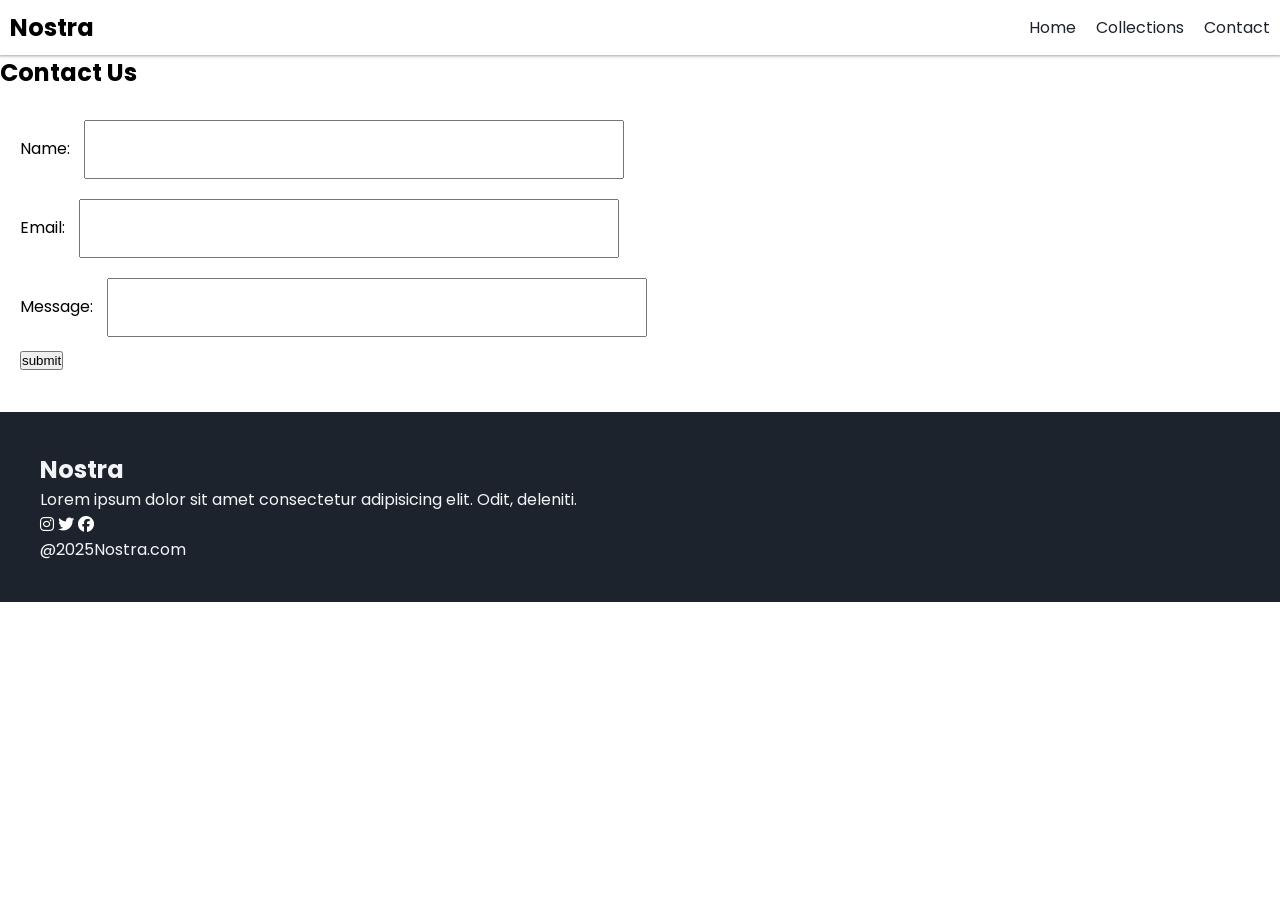
<file: contact.html>
<!DOCTYPE html>
<html lang="en">

<head>
    <meta charset="UTF-8">
    <meta name="viewport" content="width=device-width, initial-scale=1.0">
    <title>Nostra</title>

    <!--Google Fonts-->
    <link rel="preconnect" href="https://fonts.googleapis.com">
    <link rel="preconnect" href="https://fonts.gstatic.com" crossorigin>
    <link
        href="https://fonts.googleapis.com/css2?family=Poppins:ital,wght@0,100;0,200;0,300;0,400;0,500;0,600;0,700;0,800;0,900;1,100;1,200;1,300;1,400;1,500;1,600;1,700;1,800;1,900&family=Roboto:ital,wght@0,100;0,300;0,400;0,500;0,700;0,900;1,100;1,300;1,400;1,500;1,700;1,900&display=swap"
        rel="stylesheet">

    <!--My Css-->
    <link rel="stylesheet" href="style.css">
    

    <!--Font awesome icons-->

    <link rel="stylesheet" href="https://cdnjs.cloudflare.com/ajax/libs/font-awesome/6.7.1/css/all.min.css"
        integrity="sha512-5Hs3dF2AEPkpNAR7UiOHba+lRSJNeM2ECkwxUIxC1Q/FLycGTbNapWXB4tP889k5T5Ju8fs4b1P5z/iB4nMfSQ=="
        crossorigin="anonymous" referrerpolicy="no-referrer" />

</head>

<body>
    <!--Navbar-->
    <nav class="navbar">
        <h1>Nostra</h1>

        <div class="navbar-links">
            <p class="navbar-link"><a href="index.html">Home</a></p>
            <p class="navbar-link"><a href="collection.html">Collections</a></p>
            <p class="navbar-link"><a href="contact.html">Contact</a></p>
            
           </div>
   <div class="navbar-menu-toggle" onclick="showNavbar()">
    <i class="fa-solid fa-bars-staggered"></i>
</div>
</nav>

<!--side navbar-->
<div class="side-navbar">
    <p style="text-align: right;" onclick="closeNavbar()">
        <i class="fa-solid fa-xmark"></i>
    </p>
    <div class="side-navbar-links">
        <p class="side-navbar-links"><a href="index.html">Home</a></p>
        <p class="side-navbar-links"><a href="collection.html">Collections</a></p>
        <p class="side-navbar-links"><a href="contact.html">Contact</a></p>
        
       </div>
</div>
<!--contact-->
<form>
    <h2>Contact Us</h2>
<div class="form-section">
        Name:
        <input type="text"><br>
        Email:
        <input type="text"><br>
        Message:
        <input type="text"><br>

       <button>submit</button>
    </form>

</div>

    
<!--footer-->
<div class="footer">
    <div class="footer-container">
        <div class="footer-box-1">
            <h2 class="headingText">Nostra</h2>
            <p>Lorem ipsum dolor sit amet consectetur adipisicing elit. Odit, deleniti.</p>
            <div class="footer-icon-container">
                <i class="fa-brands fa-instagram" style="color: #ffff;"></i>
                <i class="fa-brands fa-twitter" style="color: #ffff;"></i>
                <i class="fa-brands fa-facebook" style="color: #ffff;"></i>
            </div>
        </div>
    </div>
<p>@2025Nostra.com</p>
</div>

<script src="collection.js"></script>



</body>

</html>
</file>
<file: style.css>
*{
    margin: 0;
    padding: 0;
}
body{
    font-family: "Poppins", sans-serif;
    }

.navbar{
    display: flex;
    justify-content: space-between; 
    align-items: center;
    padding: 10px;
    box-shadow: rgba(60, 64, 67, 0.3) 0px 1px 2px 0px, rgba(60, 64, 67, 0.15) 0px 1px 3px 1px;
}  

.navbar-links{
    display: flex;
    column-gap: 20px;
}
.navbar-links a{
    text-decoration: none;
    color: #1D232C;
}

.navbar-links a:hover{
    text-decoration: underline;
    color: #1D232C;
}
.navbar-menu-toggle{
    display: none;
}

/*side-navbar*/
.side-navbar{
    background-color: #1D232C;
    width: 50%;
    height: 100%;
    position: fixed;
    top: 0;
    left:-60%;
    padding: 20px;
    color: white;
    transition: 1s;
    
}
.side-navbar-links{
    margin-bottom: 30px;
}
.side-navbar-links a{
    text-decoration: none;
    color: white;
}
.side-navbar-links a:hover{
    text-decoration: underline;
}
/*Header*/

.header{
    display: flex;
    justify-content: center;
    gap: 50px;
    padding: 50px;
}
.header-button{
    padding-left: 20px;
    padding-right: 20px;
    padding-top: 10px;
    padding-bottom: 10px;
    margin-top: 10px;
    background-color: #1D232C;
    color: white;
    cursor: pointer;
}
img{
    height: 250px;
}
.service{
    padding: 20px;
}
.service-container-1{
    display: flex;
    justify-content: space-between;
    align-items: center;
}
.service-container-2{
    display: flex;
    justify-content: space-between;
    align-items: center;
    gap: 10px;
}
.service-container-2 div{
    background-color: #F2F4F7;
    border-bottom: 5px;
    padding: 10px;
}
.new-arrival{
    display: flex;
    justify-content: space-between;
    flex-wrap: wrap;
    
}
.new-arrival img{
    height: 250px;
    width: 250px;
}

.new-arrival-container{
    position: relative;
    flex-basis: 10%;
    
}
.new-arrival button{
    padding-left: 10%;
    padding-right: 10%;
    padding-top: 5%;
    padding-bottom: 5%;
    margin-top: 10px;
    color: #1D232C;
    position: absolute;
    top: 50%;
    left: 18%;
    border-radius: 10px;
    border: none;
}
.news{
    display: flex;
    flex-direction: column;
    align-items: center;
    margin-top: 20px;
}
.news input{
    padding: 11px;
    width: 80vw;
    margin-bottom: 10px;
    border: solid black 3px;
}
.news button{
    margin-top: 10px;
    color: #F2F4F7;
    background-color: #1D232C;
    border-radius: 10px;
    padding: 10px;
}
.footer{
    margin-top: 20px;
    padding: 40px;
    background-color: #1D232C;
    color: #F2F4F7;
}
.product-section{
    margin-top: 20px;
}
.product-search{
    width: 80%;
    border:solid black 2px;
    border-radius: 20px;
    display: flex;
    justify-content: space-between;
    align-items: center;
    padding: 10px;
    margin: auto;
}
.product-search input{
    border: none;
    background-color: transparent;
    width: 100%;
}
.product-search input:focus{
    outline: none;
}
.products{
    padding:20px;
    display: flex;
    gap: 10px;
    flex-wrap: wrap;
    justify-content: space-around;
}
.products-box{
    text-align: center;
    flex-basis: 20%;
}
.form-section{
    padding: 20px;
   
}
.form-section input{
    padding: 20px;
    width: 40%;
    margin-top: 10px;
    margin-bottom: 10px;
    margin-left: 10px;
    align-items: center;
}

/*Media Query*/

@media screen and (max-width:700px) {
    .navbar-menu-toggle{
        display: block;
}
.navbar-links{
    display: none;
} 
.header-img{
    display: none;
}
.service-container-1{
    display: none;
}
.service-container-2{
    flex-direction: column;
}
}
</file>
